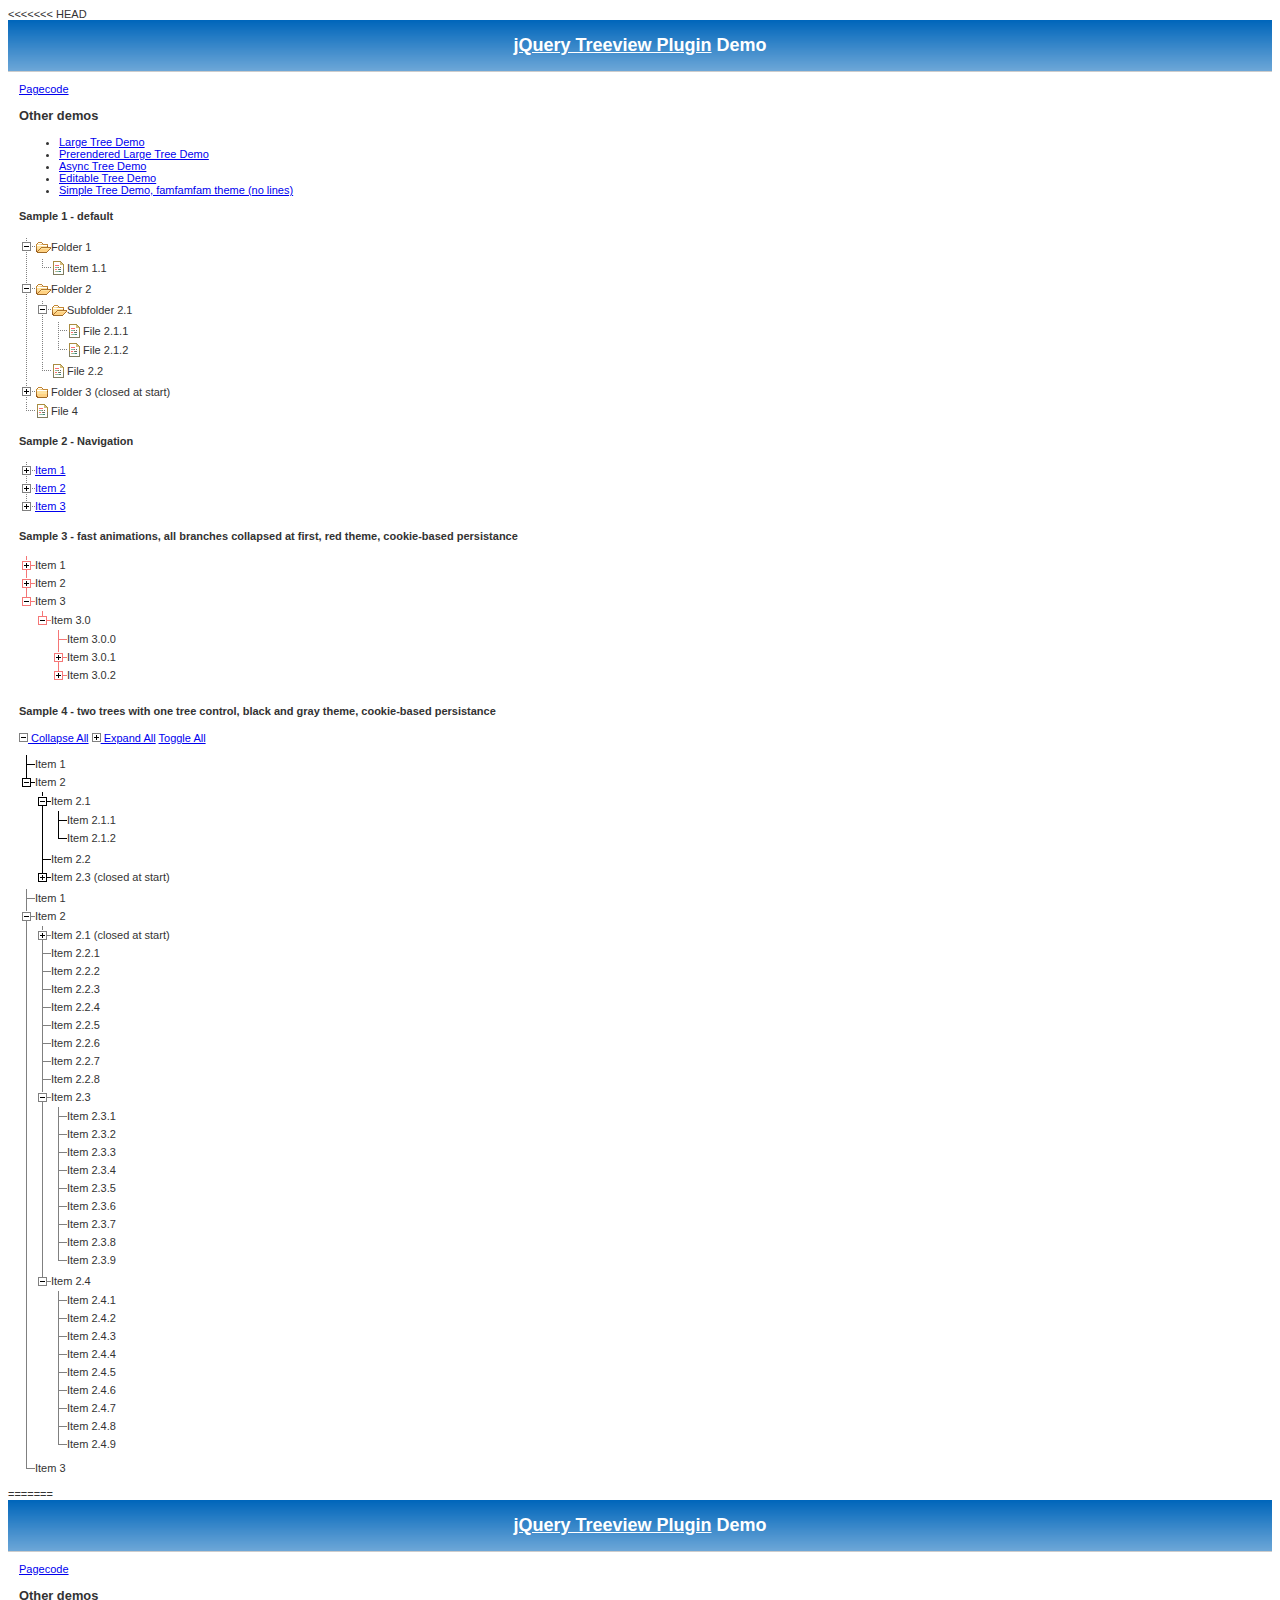
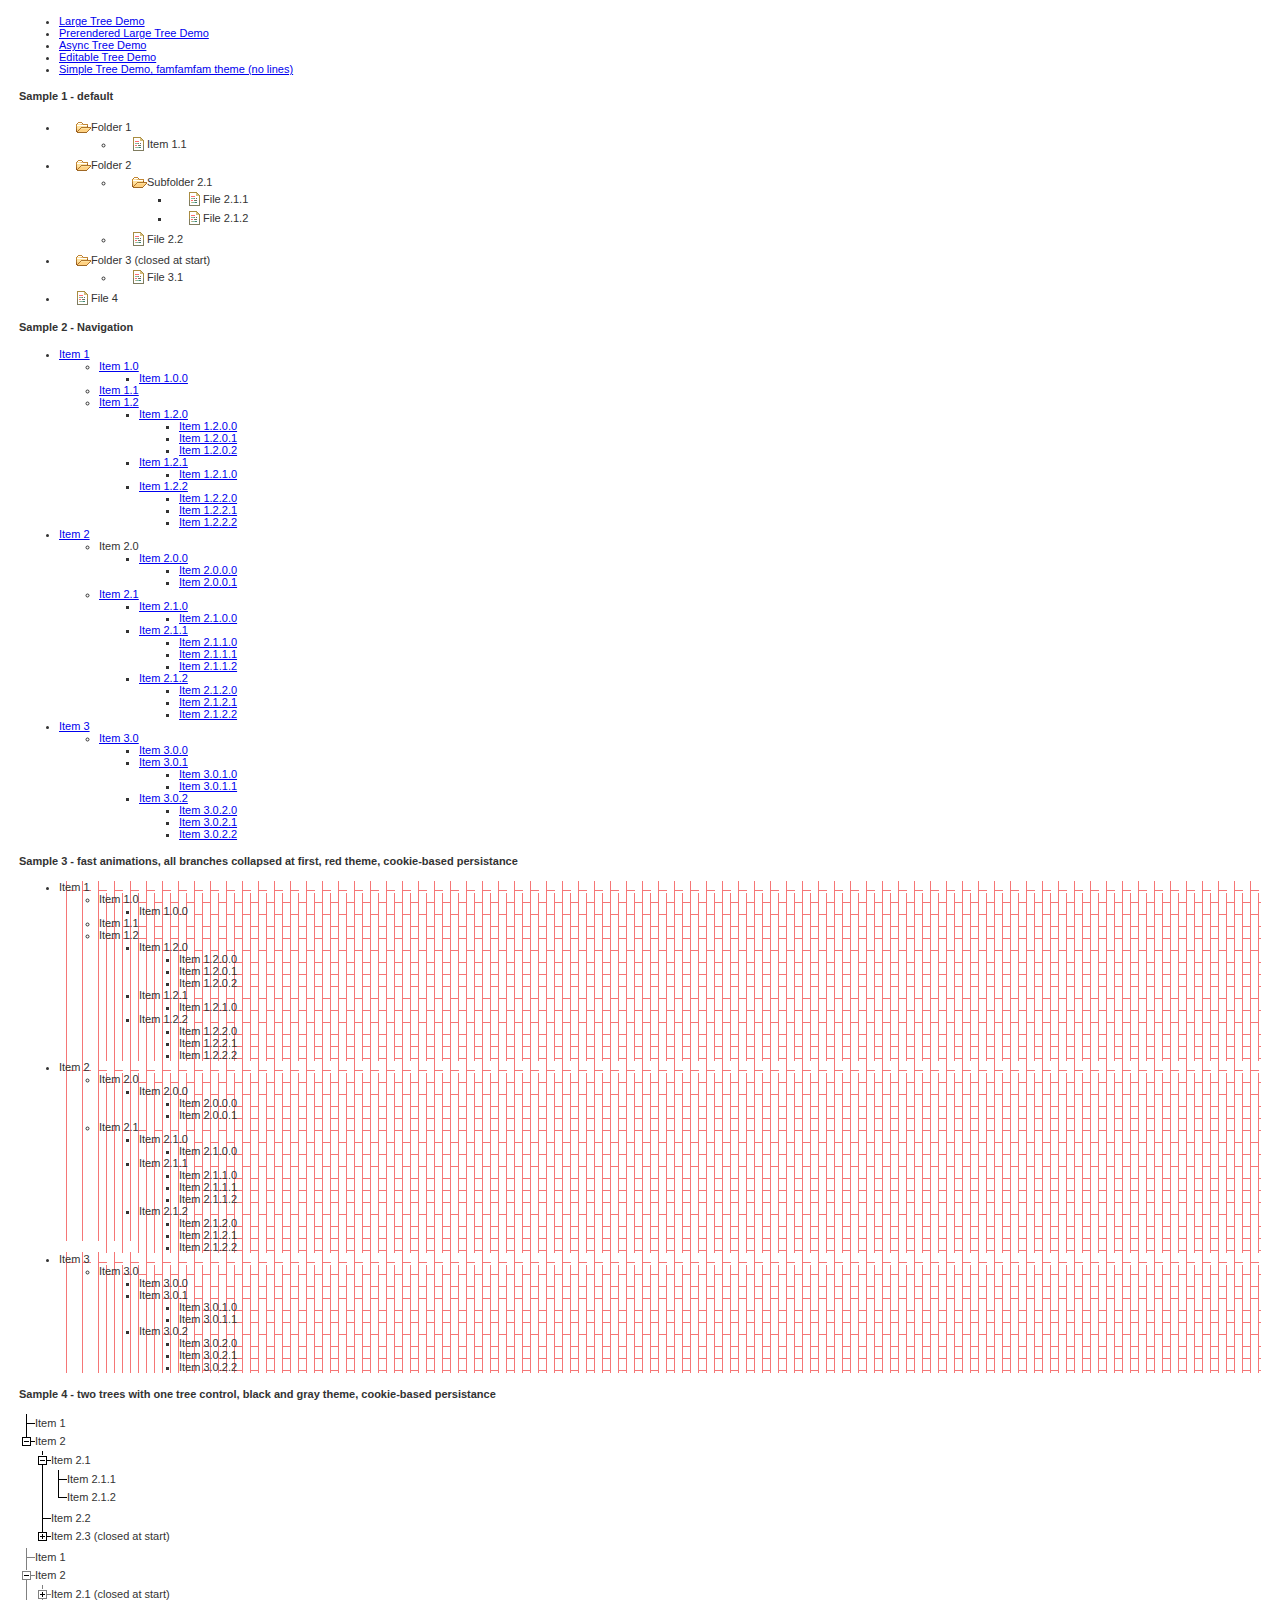
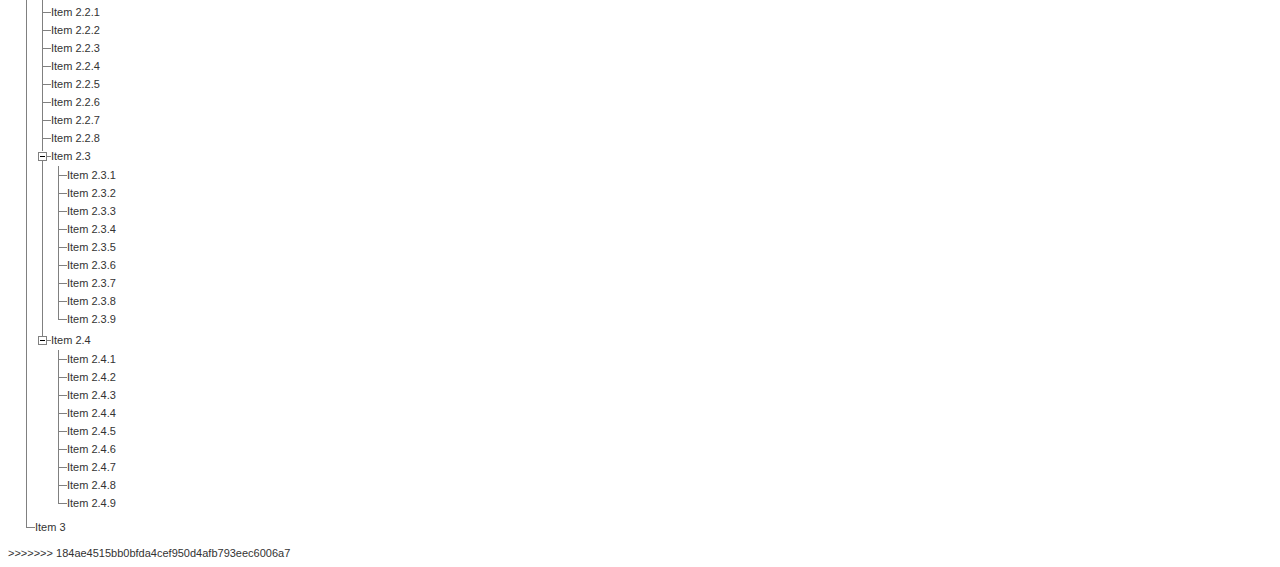
<file: www/jquery.treeview/demo/index.html>
<<<<<<< HEAD
<!DOCTYPE html PUBLIC "-//W3C//DTD XHTML 1.0 Transitional//EN" "http://www.w3.org/TR/xhtml1/DTD/xhtml1-transitional.dtd">
<html xmlns="http://www.w3.org/1999/xhtml">
<head>

	<meta http-equiv="content-type" content="text/html; charset=iso-8859-1"/>
	<title>jQuery treeview</title>
	
	<link rel="stylesheet" href="../jquery.treeview.css" />
	<link rel="stylesheet" href="screen.css" />
	
	<script src="../lib/jquery.js" type="text/javascript"></script>
	<script src="../lib/jquery.cookie.js" type="text/javascript"></script>
	<script src="../jquery.treeview.js" type="text/javascript"></script>
	
	<script type="text/javascript" src="demo.js"></script>
	
	</head>
	<body>
	
	<h1 id="banner"><a href="http://bassistance.de/jquery-plugins/jquery-plugin-treeview/">jQuery Treeview Plugin</a> Demo</h1>
	<div id="main">
	
	<a href="demo.js">Pagecode</a>
	
	<h3>Other demos</h3>
	<ul>
		<li><a href="large.html">Large Tree Demo</a></li>
		<li><a href="prerendered.html">Prerendered Large Tree Demo</a></li>
		<li><a href="async.html">Async Tree Demo</a></li>
		<li><a href="edit.html">Editable Tree Demo</a></li>
		<li><a href="simple.html">Simple Tree Demo, famfamfam theme (no lines)</a></li>
	</ul>
	
	<h4>Sample 1 - default</h4>
	<ul id="browser" class="filetree">
		<li><span class="folder">Folder 1</span>
			<ul>
				<li><span class="file">Item 1.1</span></li>
			</ul>
		</li>
		<li><span class="folder">Folder 2</span>
			<ul>
				<li><span class="folder">Subfolder 2.1</span>
					<ul id="folder21">
						<li><span class="file">File 2.1.1</span></li>
						<li><span class="file">File 2.1.2</span></li>
					</ul>
				</li>
				<li><span class="file">File 2.2</span></li>
			</ul>
		</li>
		<li class="closed"><span class="folder">Folder 3 (closed at start)</span>
			<ul>
				<li><span class="file">File 3.1</span></li>
			</ul>
		</li>
		<li><span class="file">File 4</span></li>
	</ul>
		
	<h4>Sample 2 - Navigation</h4>
	
	<ul id="navigation">
		<li><a href="?1">Item 1</a>
			<ul>
				<li><a href="?1.0">Item 1.0</a>
					<ul>
						<li><a href="?1.0.0">Item 1.0.0</a></li>
					</ul>
				</li>
				<li><a href="?1.1">Item 1.1</a></li>
				<li><a href="?1.2">Item 1.2</a>
					<ul>
						<li><a href="?1.2.0">Item 1.2.0</a>
						<ul>
							<li><a href="?1.2.0.0">Item 1.2.0.0</a></li>
							<li><a href="?1.2.0.1">Item 1.2.0.1</a></li>
							<li><a href="?1.2.0.2">Item 1.2.0.2</a></li>
						</ul>
					</li>
						<li><a href="?1.2.1">Item 1.2.1</a>
						<ul>
							<li><a href="?1.2.1.0">Item 1.2.1.0</a></li>
						</ul>
					</li>
						<li><a href="?1.2.2">Item 1.2.2</a>
						<ul>
							<li><a href="?1.2.2.0">Item 1.2.2.0</a></li>
							<li><a href="?1.2.2.1">Item 1.2.2.1</a></li>
							<li><a href="?1.2.2.2">Item 1.2.2.2</a></li>
						</ul>
					</li>
					</ul>
				</li>
			</ul>
		</li>
		<li><a href="?2">Item 2</a>
			<ul>
				<li><span>Item 2.0</span>
					<ul>
						<li><a href="?2.0.0">Item 2.0.0</a>
						<ul>
							<li><a href="?2.0.0.0">Item 2.0.0.0</a></li>
							<li><a href="?2.0.0.1">Item 2.0.0.1</a></li>
						</ul>
					</li>
					</ul>
				</li>
				<li><a href="?2.1">Item 2.1</a>
					<ul>
						<li><a href="?2.1.0">Item 2.1.0</a>
						<ul>
							<li><a href="?2.1.0.0">Item 2.1.0.0</a></li>
						</ul>
					</li>
						<li><a href="?2.1.1">Item 2.1.1</a>
						<ul>
							<li><a href="?2.1.1.0abc">Item 2.1.1.0</a></li>
							<li><a href="?2.1.1.1">Item 2.1.1.1</a></li>
							<li><a href="?2.1.1.2">Item 2.1.1.2</a></li>
						</ul>
					</li>
						<li><a href="?2.1.2">Item 2.1.2</a>
						<ul>
							<li><a href="?2.1.2.0">Item 2.1.2.0</a></li>
							<li><a href="?2.1.2.1">Item 2.1.2.1</a></li>
							<li><a href="?2.1.2.2">Item 2.1.2.2</a></li>
						</ul>
					</li>
					</ul>
				</li>
			</ul>
		</li>
		<li><a href="?3">Item 3</a>
			<ul>
				<li class="open"><a href="?3.0">Item 3.0</a>
					<ul>
						<li><a href="?3.0.0">Item 3.0.0</a></li>
						<li><a href="?3.0.1">Item 3.0.1</a>
							<ul>
								<li><a href="?3.0.1.0">Item 3.0.1.0</a></li>
								<li><a href="?3.0.1.1">Item 3.0.1.1</a></li>
							</ul>
						</li>
						<li><a href="?3.0.2">Item 3.0.2</a>
							<ul>
								<li><a href="?3.0.2.0">Item 3.0.2.0</a></li>
								<li><a href="?3.0.2.1">Item 3.0.2.1</a></li>
								<li><a href="?3.0.2.2">Item 3.0.2.2</a></li>
							</ul>
						</li>
					</ul>
				</li>
			</ul>
		</li>
	</ul>
	
	<h4>Sample 3 - fast animations, all branches collapsed at first, red theme, cookie-based persistance</h4>
	<ul id="red" class="treeview-red">
	<li><span>Item 1</span>
		<ul>
			<li><span>Item 1.0</span>
				<ul>
					<li><span>Item 1.0.0</span></li>
				</ul>
			</li>
			<li><span>Item 1.1</span></li>
			<li><span>Item 1.2</span>
				<ul>
					<li><span>Item 1.2.0</span>
					<ul>
						<li><span>Item 1.2.0.0</span></li>
						<li><span>Item 1.2.0.1</span></li>
						<li><span>Item 1.2.0.2</span></li>
					</ul>
				</li>
					<li><span>Item 1.2.1</span>
					<ul>
						<li><span>Item 1.2.1.0</span></li>
					</ul>
				</li>
					<li><span>Item 1.2.2</span>
					<ul>
						<li><span>Item 1.2.2.0</span></li>
						<li><span>Item 1.2.2.1</span></li>
						<li><span>Item 1.2.2.2</span></li>
					</ul>
				</li>
				</ul>
			</li>
		</ul>
	</li>
	<li><span>Item 2</span>
		<ul>
			<li><span>Item 2.0</span>
				<ul>
					<li><span>Item 2.0.0</span>
					<ul>
						<li><span>Item 2.0.0.0</span></li>
						<li><span>Item 2.0.0.1</span></li>
					</ul>
				</li>
				</ul>
			</li>
			<li><span>Item 2.1</span>
				<ul>
					<li><span>Item 2.1.0</span>
					<ul>
						<li><span>Item 2.1.0.0</span></li>
					</ul>
				</li>
					<li><span>Item 2.1.1</span>
					<ul>
						<li><span>Item 2.1.1.0</span></li>
						<li><span>Item 2.1.1.1</span></li>
						<li><span>Item 2.1.1.2</span></li>
					</ul>
				</li>
					<li><span>Item 2.1.2</span>
					<ul>
						<li><span>Item 2.1.2.0</span></li>
						<li><span>Item 2.1.2.1</span></li>
						<li><span>Item 2.1.2.2</span></li>
					</ul>
				</li>
				</ul>
			</li>
		</ul>
	</li>
	<li class="open"><span>Item 3</span>
		<ul>
			<li class="open"><span>Item 3.0</span>
				<ul>
					<li><span>Item 3.0.0</span></li>
					<li><span>Item 3.0.1</span>
					<ul>
						<li><span>Item 3.0.1.0</span></li>
						<li><span>Item 3.0.1.1</span></li>
					</ul>
					
				</li>
					<li><span>Item 3.0.2</span>
					<ul>
						<li><span>Item 3.0.2.0</span></li>
						<li><span>Item 3.0.2.1</span></li>
						<li><span>Item 3.0.2.2</span></li>
					</ul>
				</li>
				</ul>
			</li>
		</ul>
	</li>
	</ul>
	
	<h4>Sample 4 - two trees with one tree control, black and gray theme, cookie-based persistance</h4>
	<div id="treecontrol">
		<a title="Collapse the entire tree below" href="#"><img src="../images/minus.gif" /> Collapse All</a>
		<a title="Expand the entire tree below" href="#"><img src="../images/plus.gif" /> Expand All</a>
		<a title="Toggle the tree below, opening closed branches, closing open branches" href="#">Toggle All</a>
	</div>
	<ul id="black" class="treeview-black">
		<li>Item 1</li>
		<li>
			<span>Item 2</span>
			<ul>
				<li>
					<span>Item 2.1</span>
					<ul>
						<li>Item 2.1.1</li>
						<li>Item 2.1.2</li>
					</ul>
				</li>
				<li>Item 2.2</li>
				<li class="closed">
					<span>Item 2.3 (closed at start)</span>
					<ul>
						<li>Item 2.3.1</li>
						<li>Item 2.3.2</li>
					</ul>
				</li>
			</ul>
		</li>
	</ul>
	<ul id="gray" class="treeview-gray">
		<li>Item 1</li>
		<li>
			<span>Item 2</span>
			<ul>
				<li class="closed">
					<span>Item 2.1 (closed at start)</span>
					<ul>
						<li>Item 2.1.1</li>
						<li>Item 2.1.2</li>
					</ul>
				</li>
				<li>Item 2.2.1</li>
				<li>Item 2.2.2</li>
				<li>Item 2.2.3</li>
				<li>Item 2.2.4</li>
				<li>Item 2.2.5</li>
				<li>Item 2.2.6</li>
				<li>Item 2.2.7</li>
				<li>Item 2.2.8</li>
				<li>
					<span>Item 2.3</span>
					<ul>
						<li>Item 2.3.1</li>
						<li>Item 2.3.2</li>
						<li>Item 2.3.3</li>
						<li>Item 2.3.4</li>
						<li>Item 2.3.5</li>
						<li>Item 2.3.6</li>
						<li>Item 2.3.7</li>
						<li>Item 2.3.8</li>
						<li>Item 2.3.9</li>
					</ul>
				</li>
				<li>
					<span>Item 2.4</span>
					<ul>
						<li>Item 2.4.1</li>
						<li>Item 2.4.2</li>
						<li>Item 2.4.3</li>
						<li>Item 2.4.4</li>
						<li>Item 2.4.5</li>
						<li>Item 2.4.6</li>
						<li>Item 2.4.7</li>
						<li>Item 2.4.8</li>
						<li>Item 2.4.9</li>
					</ul>
				</li>
			</ul>
		</li>
		<li>Item 3</li>
	</ul>	
	
</div>
 
=======
<!DOCTYPE html PUBLIC "-//W3C//DTD XHTML 1.0 Transitional//EN" "http://www.w3.org/TR/xhtml1/DTD/xhtml1-transitional.dtd">
<html xmlns="http://www.w3.org/1999/xhtml">
<head>

	<meta http-equiv="content-type" content="text/html; charset=iso-8859-1"/>
	<title>jQuery treeview</title>
	
	<link rel="stylesheet" href="../jquery.treeview.css" />
	<link rel="stylesheet" href="screen.css" />
	
	<script src="../lib/jquery.js" type="text/javascript"></script>
	<script src="../lib/jquery.cookie.js" type="text/javascript"></script>
	<script src="../jquery.treeview.js" type="text/javascript"></script>
	
	<script type="text/javascript" src="demo.js"></script>
	
	</head>
	<body>
	
	<h1 id="banner"><a href="http://bassistance.de/jquery-plugins/jquery-plugin-treeview/">jQuery Treeview Plugin</a> Demo</h1>
	<div id="main">
	
	<a href="demo.js">Pagecode</a>
	
	<h3>Other demos</h3>
	<ul>
		<li><a href="large.html">Large Tree Demo</a></li>
		<li><a href="prerendered.html">Prerendered Large Tree Demo</a></li>
		<li><a href="async.html">Async Tree Demo</a></li>
		<li><a href="edit.html">Editable Tree Demo</a></li>
		<li><a href="simple.html">Simple Tree Demo, famfamfam theme (no lines)</a></li>
	</ul>
	
	<h4>Sample 1 - default</h4>
	<ul id="browser" class="filetree">
		<li><span class="folder">Folder 1</span>
			<ul>
				<li><span class="file">Item 1.1</span></li>
			</ul>
		</li>
		<li><span class="folder">Folder 2</span>
			<ul>
				<li><span class="folder">Subfolder 2.1</span>
					<ul id="folder21">
						<li><span class="file">File 2.1.1</span></li>
						<li><span class="file">File 2.1.2</span></li>
					</ul>
				</li>
				<li><span class="file">File 2.2</span></li>
			</ul>
		</li>
		<li class="closed"><span class="folder">Folder 3 (closed at start)</span>
			<ul>
				<li><span class="file">File 3.1</span></li>
			</ul>
		</li>
		<li><span class="file">File 4</span></li>
	</ul>
		
	<h4>Sample 2 - Navigation</h4>
	
	<ul id="navigation">
		<li><a href="?1">Item 1</a>
			<ul>
				<li><a href="?1.0">Item 1.0</a>
					<ul>
						<li><a href="?1.0.0">Item 1.0.0</a></li>
					</ul>
				</li>
				<li><a href="?1.1">Item 1.1</a></li>
				<li><a href="?1.2">Item 1.2</a>
					<ul>
						<li><a href="?1.2.0">Item 1.2.0</a>
						<ul>
							<li><a href="?1.2.0.0">Item 1.2.0.0</a></li>
							<li><a href="?1.2.0.1">Item 1.2.0.1</a></li>
							<li><a href="?1.2.0.2">Item 1.2.0.2</a></li>
						</ul>
					</li>
						<li><a href="?1.2.1">Item 1.2.1</a>
						<ul>
							<li><a href="?1.2.1.0">Item 1.2.1.0</a></li>
						</ul>
					</li>
						<li><a href="?1.2.2">Item 1.2.2</a>
						<ul>
							<li><a href="?1.2.2.0">Item 1.2.2.0</a></li>
							<li><a href="?1.2.2.1">Item 1.2.2.1</a></li>
							<li><a href="?1.2.2.2">Item 1.2.2.2</a></li>
						</ul>
					</li>
					</ul>
				</li>
			</ul>
		</li>
		<li><a href="?2">Item 2</a>
			<ul>
				<li><span>Item 2.0</span>
					<ul>
						<li><a href="?2.0.0">Item 2.0.0</a>
						<ul>
							<li><a href="?2.0.0.0">Item 2.0.0.0</a></li>
							<li><a href="?2.0.0.1">Item 2.0.0.1</a></li>
						</ul>
					</li>
					</ul>
				</li>
				<li><a href="?2.1">Item 2.1</a>
					<ul>
						<li><a href="?2.1.0">Item 2.1.0</a>
						<ul>
							<li><a href="?2.1.0.0">Item 2.1.0.0</a></li>
						</ul>
					</li>
						<li><a href="?2.1.1">Item 2.1.1</a>
						<ul>
							<li><a href="?2.1.1.0abc">Item 2.1.1.0</a></li>
							<li><a href="?2.1.1.1">Item 2.1.1.1</a></li>
							<li><a href="?2.1.1.2">Item 2.1.1.2</a></li>
						</ul>
					</li>
						<li><a href="?2.1.2">Item 2.1.2</a>
						<ul>
							<li><a href="?2.1.2.0">Item 2.1.2.0</a></li>
							<li><a href="?2.1.2.1">Item 2.1.2.1</a></li>
							<li><a href="?2.1.2.2">Item 2.1.2.2</a></li>
						</ul>
					</li>
					</ul>
				</li>
			</ul>
		</li>
		<li><a href="?3">Item 3</a>
			<ul>
				<li class="open"><a href="?3.0">Item 3.0</a>
					<ul>
						<li><a href="?3.0.0">Item 3.0.0</a></li>
						<li><a href="?3.0.1">Item 3.0.1</a>
							<ul>
								<li><a href="?3.0.1.0">Item 3.0.1.0</a></li>
								<li><a href="?3.0.1.1">Item 3.0.1.1</a></li>
							</ul>
						</li>
						<li><a href="?3.0.2">Item 3.0.2</a>
							<ul>
								<li><a href="?3.0.2.0">Item 3.0.2.0</a></li>
								<li><a href="?3.0.2.1">Item 3.0.2.1</a></li>
								<li><a href="?3.0.2.2">Item 3.0.2.2</a></li>
							</ul>
						</li>
					</ul>
				</li>
			</ul>
		</li>
	</ul>
	
	<h4>Sample 3 - fast animations, all branches collapsed at first, red theme, cookie-based persistance</h4>
	<ul id="red" class="treeview-red">
	<li><span>Item 1</span>
		<ul>
			<li><span>Item 1.0</span>
				<ul>
					<li><span>Item 1.0.0</span></li>
				</ul>
			</li>
			<li><span>Item 1.1</span></li>
			<li><span>Item 1.2</span>
				<ul>
					<li><span>Item 1.2.0</span>
					<ul>
						<li><span>Item 1.2.0.0</span></li>
						<li><span>Item 1.2.0.1</span></li>
						<li><span>Item 1.2.0.2</span></li>
					</ul>
				</li>
					<li><span>Item 1.2.1</span>
					<ul>
						<li><span>Item 1.2.1.0</span></li>
					</ul>
				</li>
					<li><span>Item 1.2.2</span>
					<ul>
						<li><span>Item 1.2.2.0</span></li>
						<li><span>Item 1.2.2.1</span></li>
						<li><span>Item 1.2.2.2</span></li>
					</ul>
				</li>
				</ul>
			</li>
		</ul>
	</li>
	<li><span>Item 2</span>
		<ul>
			<li><span>Item 2.0</span>
				<ul>
					<li><span>Item 2.0.0</span>
					<ul>
						<li><span>Item 2.0.0.0</span></li>
						<li><span>Item 2.0.0.1</span></li>
					</ul>
				</li>
				</ul>
			</li>
			<li><span>Item 2.1</span>
				<ul>
					<li><span>Item 2.1.0</span>
					<ul>
						<li><span>Item 2.1.0.0</span></li>
					</ul>
				</li>
					<li><span>Item 2.1.1</span>
					<ul>
						<li><span>Item 2.1.1.0</span></li>
						<li><span>Item 2.1.1.1</span></li>
						<li><span>Item 2.1.1.2</span></li>
					</ul>
				</li>
					<li><span>Item 2.1.2</span>
					<ul>
						<li><span>Item 2.1.2.0</span></li>
						<li><span>Item 2.1.2.1</span></li>
						<li><span>Item 2.1.2.2</span></li>
					</ul>
				</li>
				</ul>
			</li>
		</ul>
	</li>
	<li class="open"><span>Item 3</span>
		<ul>
			<li class="open"><span>Item 3.0</span>
				<ul>
					<li><span>Item 3.0.0</span></li>
					<li><span>Item 3.0.1</span>
					<ul>
						<li><span>Item 3.0.1.0</span></li>
						<li><span>Item 3.0.1.1</span></li>
					</ul>
					
				</li>
					<li><span>Item 3.0.2</span>
					<ul>
						<li><span>Item 3.0.2.0</span></li>
						<li><span>Item 3.0.2.1</span></li>
						<li><span>Item 3.0.2.2</span></li>
					</ul>
				</li>
				</ul>
			</li>
		</ul>
	</li>
	</ul>
	
	<h4>Sample 4 - two trees with one tree control, black and gray theme, cookie-based persistance</h4>
	<div id="treecontrol">
		<a title="Collapse the entire tree below" href="#"><img src="../images/minus.gif" /> Collapse All</a>
		<a title="Expand the entire tree below" href="#"><img src="../images/plus.gif" /> Expand All</a>
		<a title="Toggle the tree below, opening closed branches, closing open branches" href="#">Toggle All</a>
	</div>
	<ul id="black" class="treeview-black">
		<li>Item 1</li>
		<li>
			<span>Item 2</span>
			<ul>
				<li>
					<span>Item 2.1</span>
					<ul>
						<li>Item 2.1.1</li>
						<li>Item 2.1.2</li>
					</ul>
				</li>
				<li>Item 2.2</li>
				<li class="closed">
					<span>Item 2.3 (closed at start)</span>
					<ul>
						<li>Item 2.3.1</li>
						<li>Item 2.3.2</li>
					</ul>
				</li>
			</ul>
		</li>
	</ul>
	<ul id="gray" class="treeview-gray">
		<li>Item 1</li>
		<li>
			<span>Item 2</span>
			<ul>
				<li class="closed">
					<span>Item 2.1 (closed at start)</span>
					<ul>
						<li>Item 2.1.1</li>
						<li>Item 2.1.2</li>
					</ul>
				</li>
				<li>Item 2.2.1</li>
				<li>Item 2.2.2</li>
				<li>Item 2.2.3</li>
				<li>Item 2.2.4</li>
				<li>Item 2.2.5</li>
				<li>Item 2.2.6</li>
				<li>Item 2.2.7</li>
				<li>Item 2.2.8</li>
				<li>
					<span>Item 2.3</span>
					<ul>
						<li>Item 2.3.1</li>
						<li>Item 2.3.2</li>
						<li>Item 2.3.3</li>
						<li>Item 2.3.4</li>
						<li>Item 2.3.5</li>
						<li>Item 2.3.6</li>
						<li>Item 2.3.7</li>
						<li>Item 2.3.8</li>
						<li>Item 2.3.9</li>
					</ul>
				</li>
				<li>
					<span>Item 2.4</span>
					<ul>
						<li>Item 2.4.1</li>
						<li>Item 2.4.2</li>
						<li>Item 2.4.3</li>
						<li>Item 2.4.4</li>
						<li>Item 2.4.5</li>
						<li>Item 2.4.6</li>
						<li>Item 2.4.7</li>
						<li>Item 2.4.8</li>
						<li>Item 2.4.9</li>
					</ul>
				</li>
			</ul>
		</li>
		<li>Item 3</li>
	</ul>	
	
</div>
 
>>>>>>> 184ae4515bb0bfda4cef950d4afb793eec6006a7
</body></html>
</file>
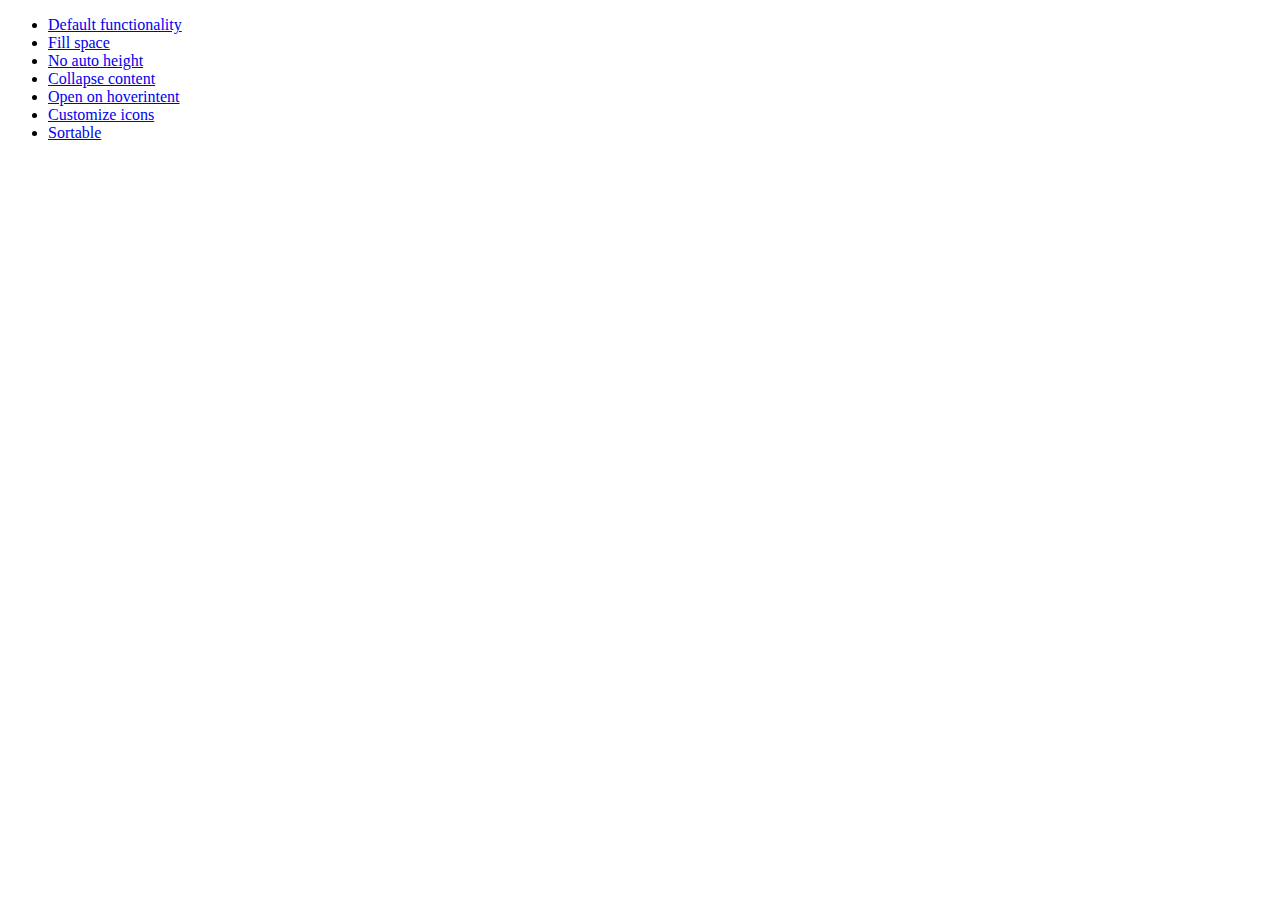
<file: www/development-bundle/demos/accordion/index.html>
<!doctype html>
<html lang="en">
<head>
	<meta charset="utf-8">
	<title>jQuery UI Accordion Demos</title>
</head>
<body>

<ul>
	<li><a href="default.html">Default functionality</a></li>
	<li><a href="fillspace.html">Fill space</a></li>
	<li><a href="no-auto-height.html">No auto height</a></li>
	<li><a href="collapsible.html">Collapse content</a></li>
	<li><a href="hoverintent.html">Open on hoverintent</a></li>
	<li><a href="custom-icons.html">Customize icons</a></li>
	<li><a href="sortable.html">Sortable</a></li>
</ul>

</body>
</html>
</file>
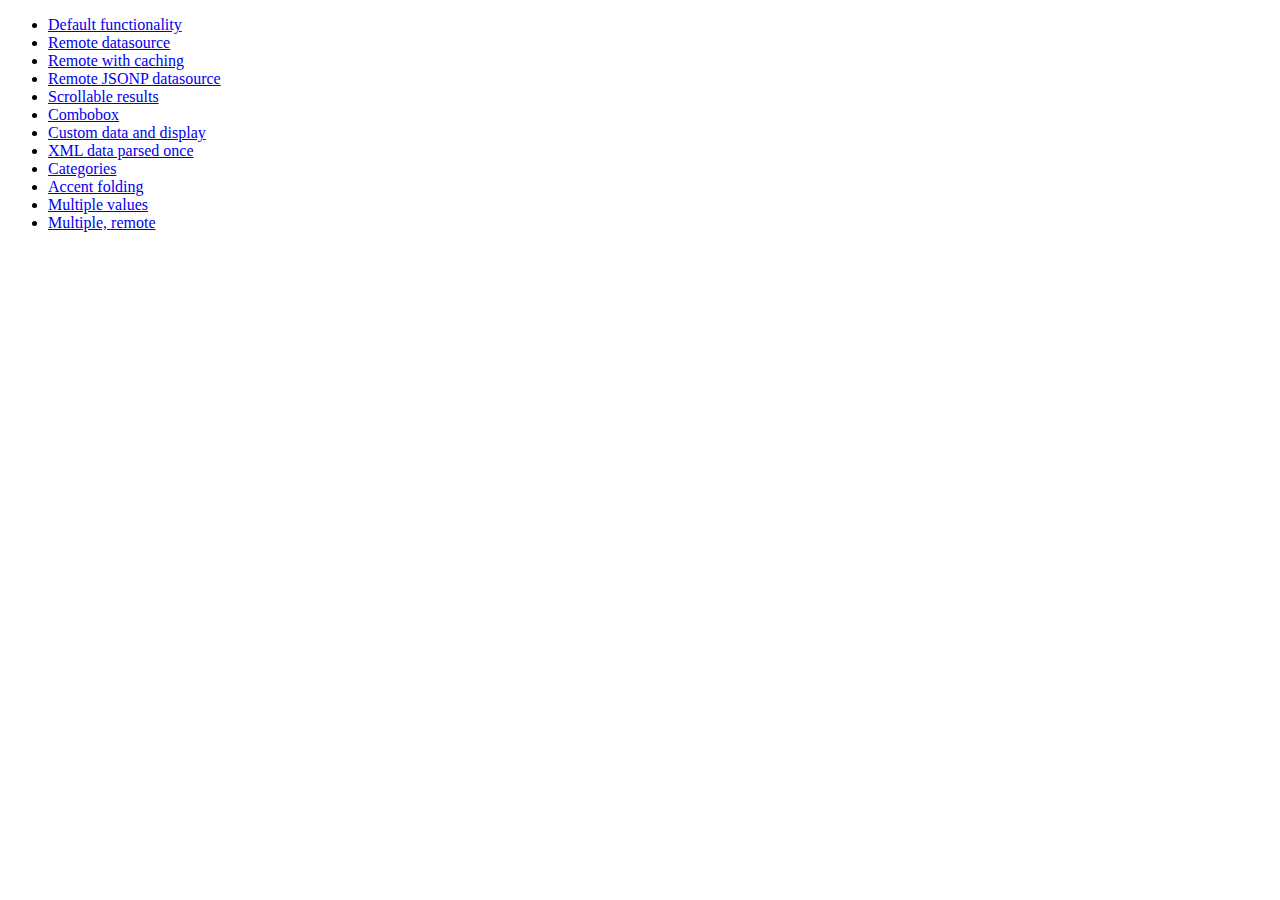
<file: www/development-bundle/demos/autocomplete/index.html>
<!doctype html>
<html lang="en">
<head>
	<meta charset="utf-8">
	<title>jQuery UI Autocomplete Demos</title>
</head>
<body>

<ul>
	<li><a href="default.html">Default functionality</a></li>
	<li><a href="remote.html">Remote datasource</a></li>
	<li><a href="remote-with-cache.html">Remote with caching</a></li>
	<li><a href="remote-jsonp.html">Remote JSONP datasource</a></li>
	<li><a href="maxheight.html">Scrollable results</a></li>
	<li><a href="combobox.html">Combobox</a></li>
	<li><a href="custom-data.html">Custom data and display</a></li>
	<li><a href="xml.html">XML data parsed once</a></li>
	<li><a href="categories.html">Categories</a></li>
	<li><a href="folding.html">Accent folding</a></li>
	<li><a href="multiple.html">Multiple values</a></li>
	<li><a href="multiple-remote.html">Multiple, remote</a></li>
</ul>

</body>
</html>
</file>
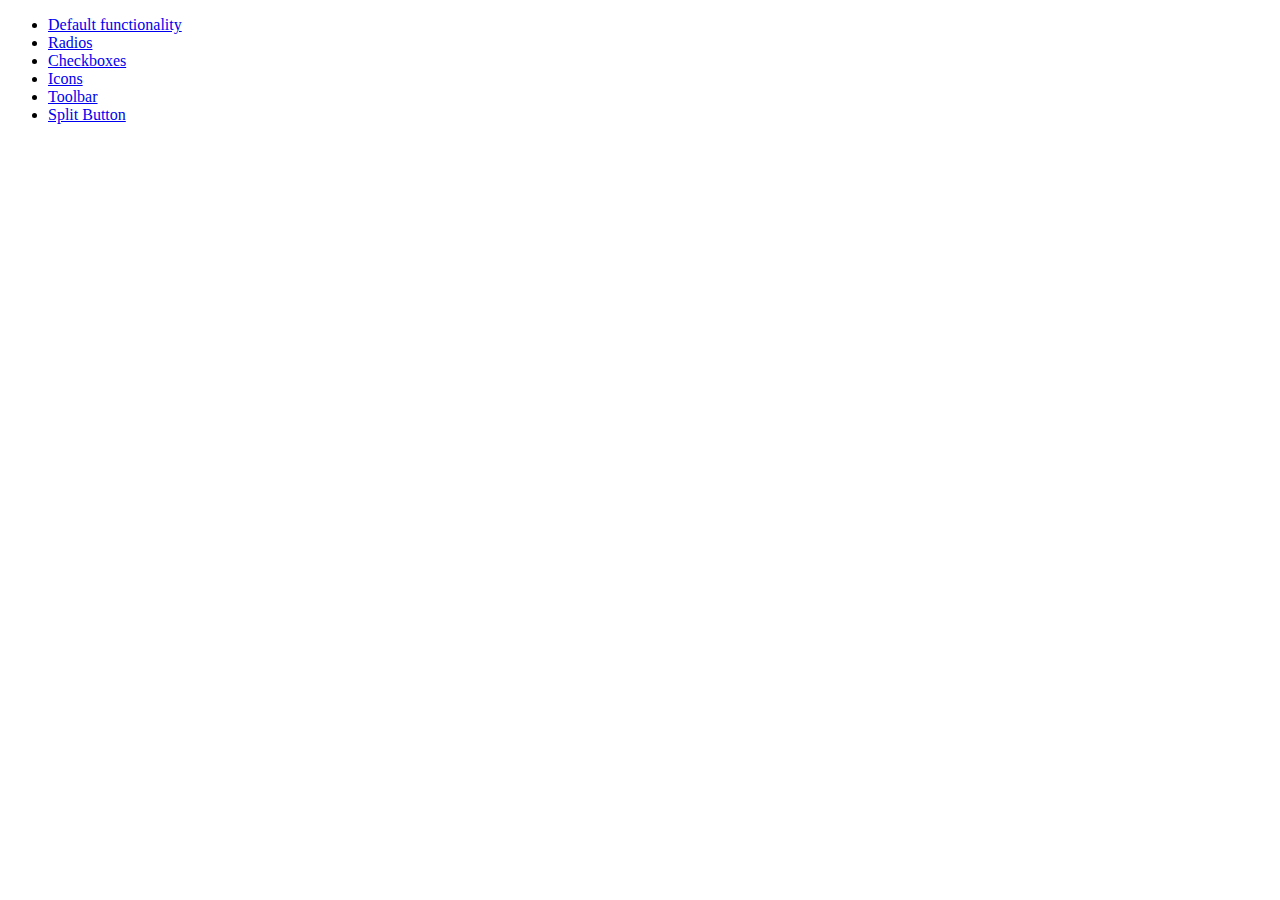
<file: www/development-bundle/demos/button/index.html>
<!doctype html>
<html lang="en">
<head>
	<meta charset="utf-8">
	<title>jQuery UI Button Demos</title>
</head>
<body>

<ul>
	<li><a href="default.html">Default functionality</a></li>
	<li><a href="radio.html">Radios</a></li>
	<li><a href="checkbox.html">Checkboxes</a></li>
	<li><a href="icons.html">Icons</a></li>
	<li><a href="toolbar.html">Toolbar</a></li>
	<li><a href="splitbutton.html">Split Button</a></li>
</ul>

</body>
</html>
</file>
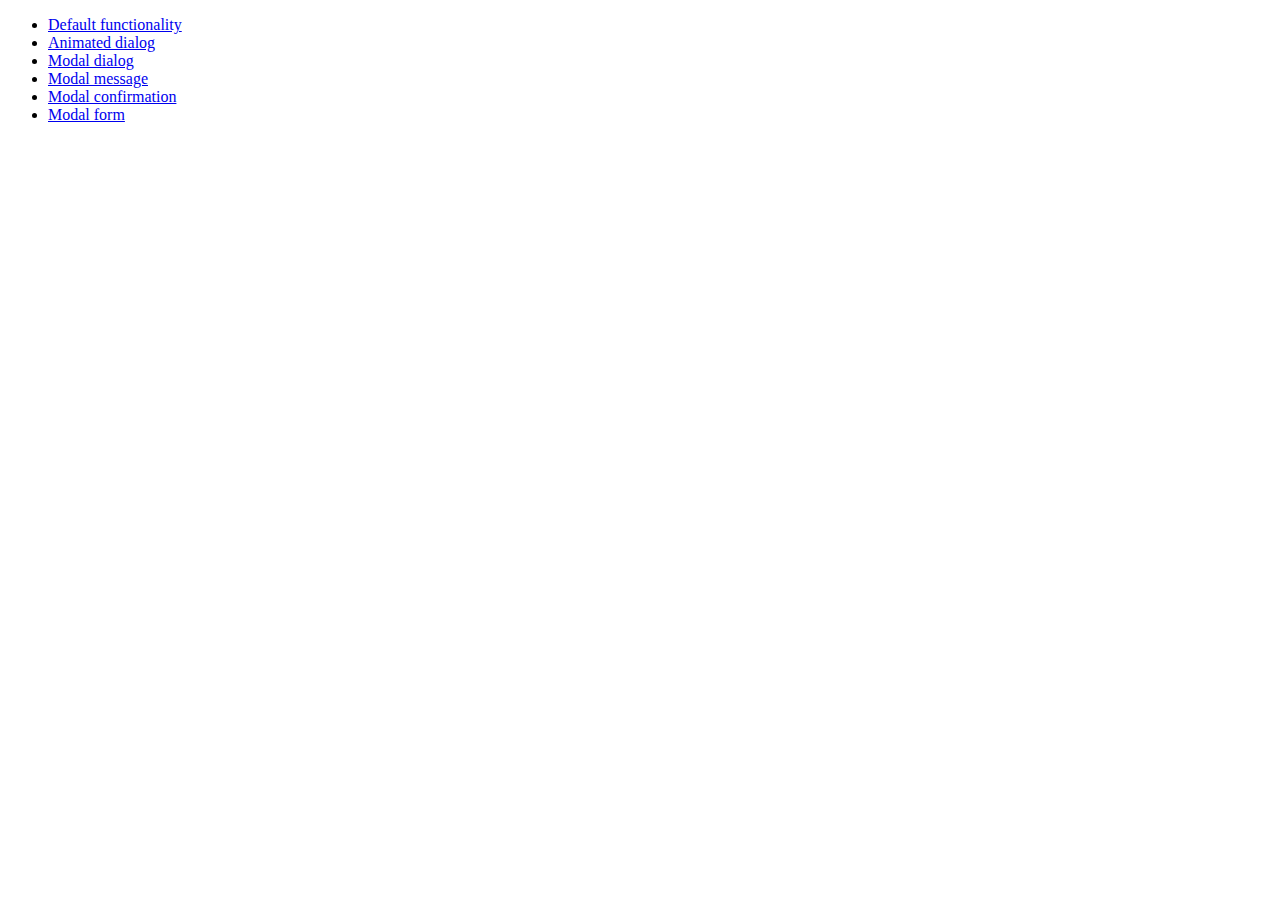
<file: www/development-bundle/demos/dialog/index.html>
<!doctype html>
<html lang="en">
<head>
	<meta charset="utf-8">
	<title>jQuery UI Dialog Demos</title>
</head>
<body>

<ul>
	<li><a href="default.html">Default functionality</a></li>
	<li><a href="animated.html">Animated dialog</a></li>
	<li><a href="modal.html">Modal dialog</a></li>
	<li><a href="modal-message.html">Modal message</a></li>
	<li><a href="modal-confirmation.html">Modal confirmation</a></li>
	<li><a href="modal-form.html">Modal form</a></li>
</ul>

</body>
</html>
</file>
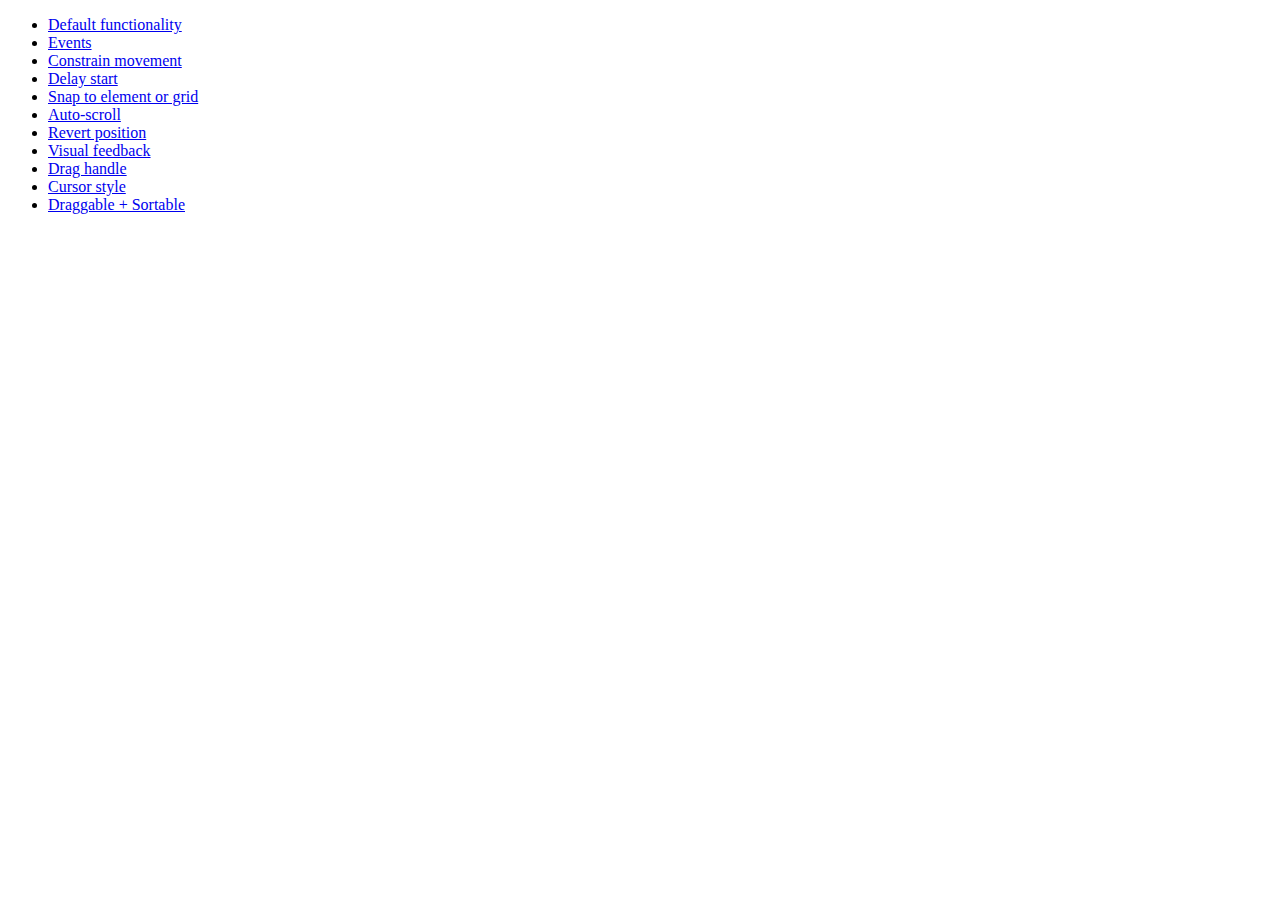
<file: www/development-bundle/demos/draggable/index.html>
<!doctype html>
<html lang="en">
<head>
	<meta charset="utf-8">
	<title>jQuery UI Draggable Demos</title>
</head>
<body>

<ul>
	<li><a href="default.html">Default functionality</a></li>
	<li><a href="events.html">Events</a></li>
	<li><a href="constrain-movement.html">Constrain movement</a></li>
	<li><a href="delay-start.html">Delay start</a></li>
	<li><a href="snap-to.html">Snap to element or grid</a></li>
	<li><a href="scroll.html">Auto-scroll</a></li>
	<li><a href="revert.html">Revert position</a></li>
	<li><a href="visual-feedback.html">Visual feedback</a></li>
	<li><a href="handle.html">Drag handle</a></li>
	<li><a href="cursor-style.html">Cursor style</a></li>
	<li><a href="sortable.html">Draggable + Sortable</a></li>
</ul>

</body>
</html>
</file>
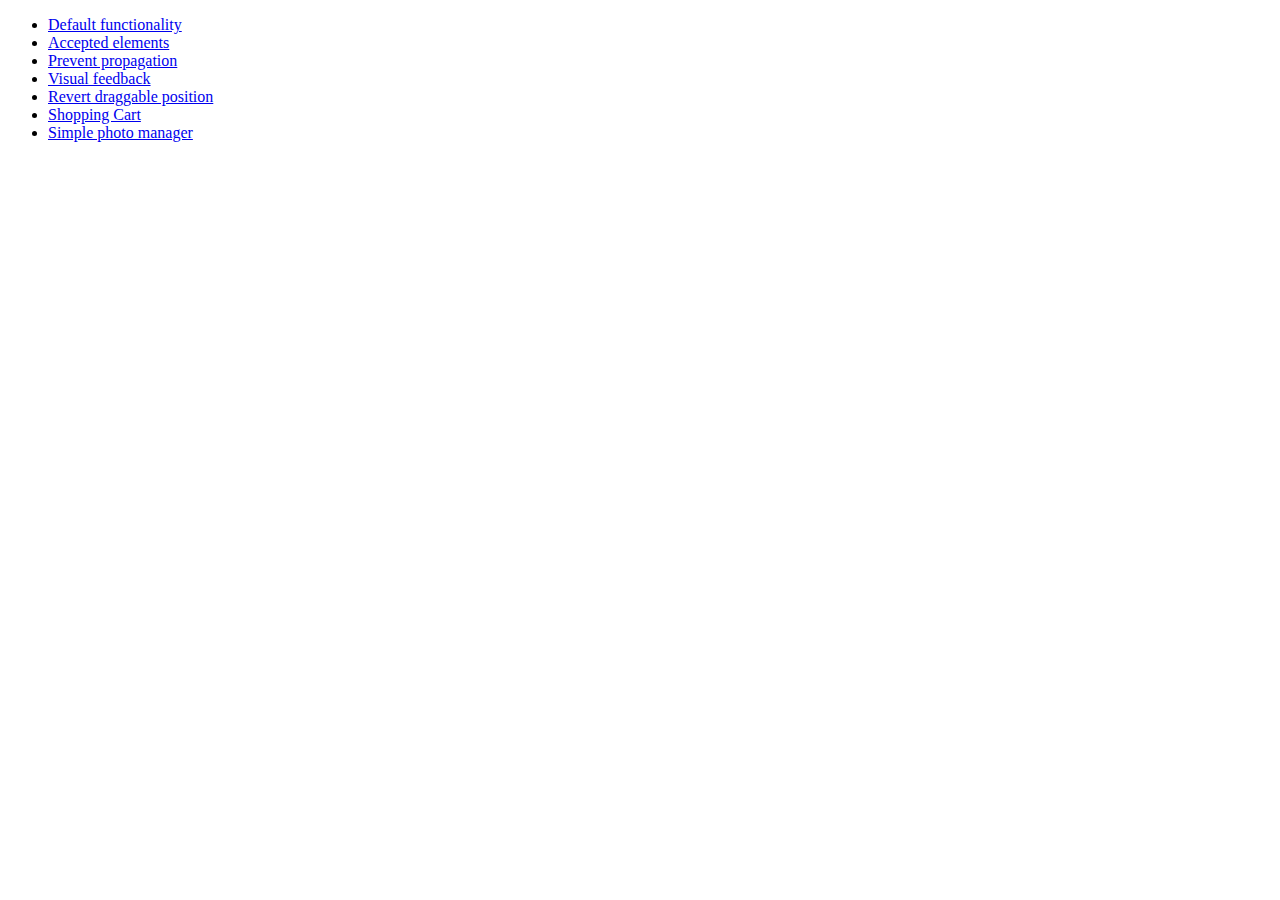
<file: www/development-bundle/demos/droppable/index.html>
<!doctype html>
<html lang="en">
<head>
	<meta charset="utf-8">
	<title>jQuery UI Droppable Demos</title>
</head>
<body>

<ul>
	<li><a href="default.html">Default functionality</a></li>
	<li><a href="accepted-elements.html">Accepted elements</a></li>
	<li><a href="propagation.html">Prevent propagation</a></li>
	<li><a href="visual-feedback.html">Visual feedback</a></li>
	<li><a href="revert.html">Revert draggable position</a></li>
	<li><a href="shopping-cart.html">Shopping Cart</a></li>
	<li><a href="photo-manager.html">Simple photo manager</a></li>
</ul>

</body>
</html>
</file>
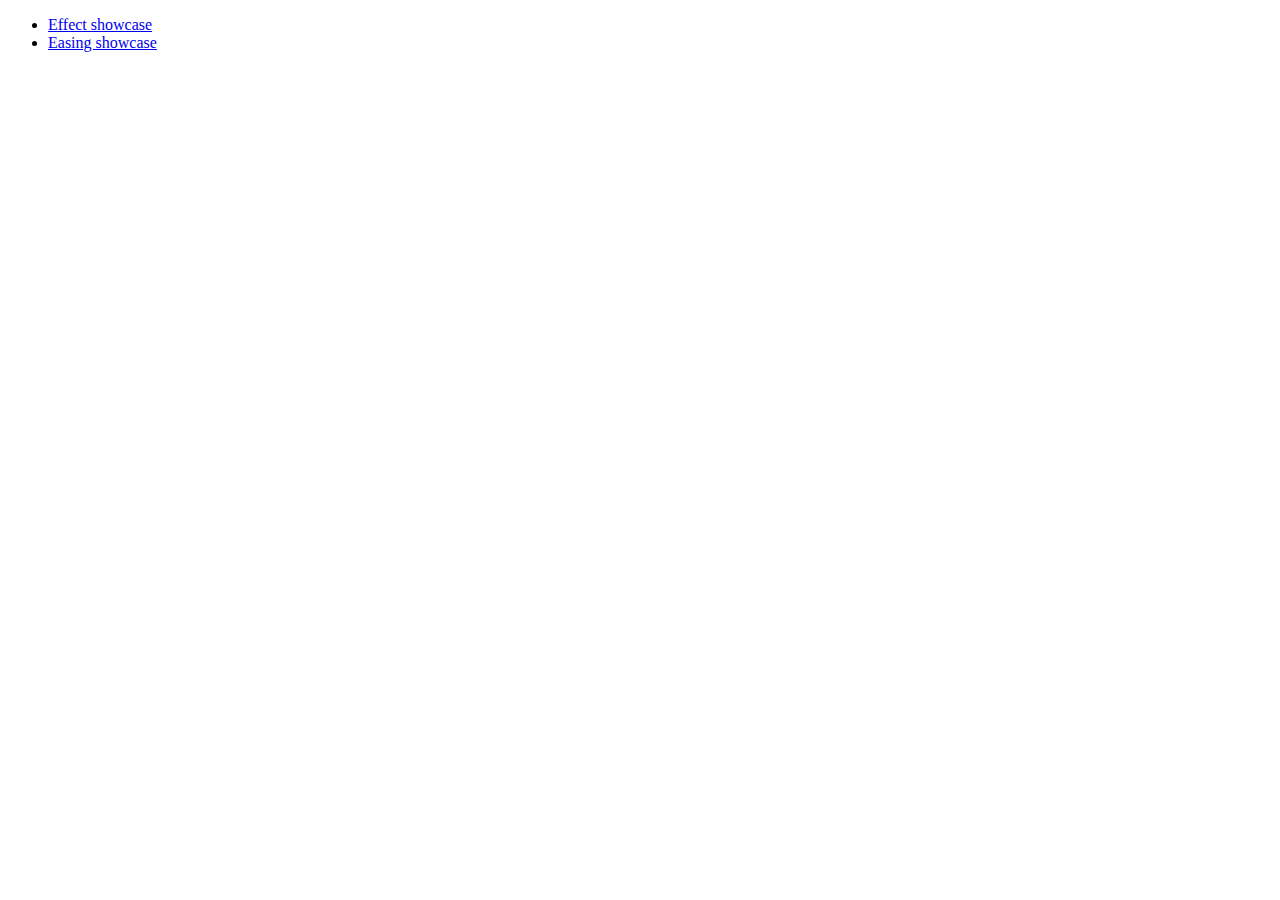
<file: www/development-bundle/demos/effect/index.html>
<!doctype html>
<html lang="en">
<head>
	<meta charset="utf-8">
	<title>jQuery UI Effects Demos</title>
</head>
<body>

<ul>
	<li><a href="default.html">Effect showcase</a></li>
	<li><a href="easing.html">Easing showcase</a></li>
</ul>

</body>
</html>
</file>
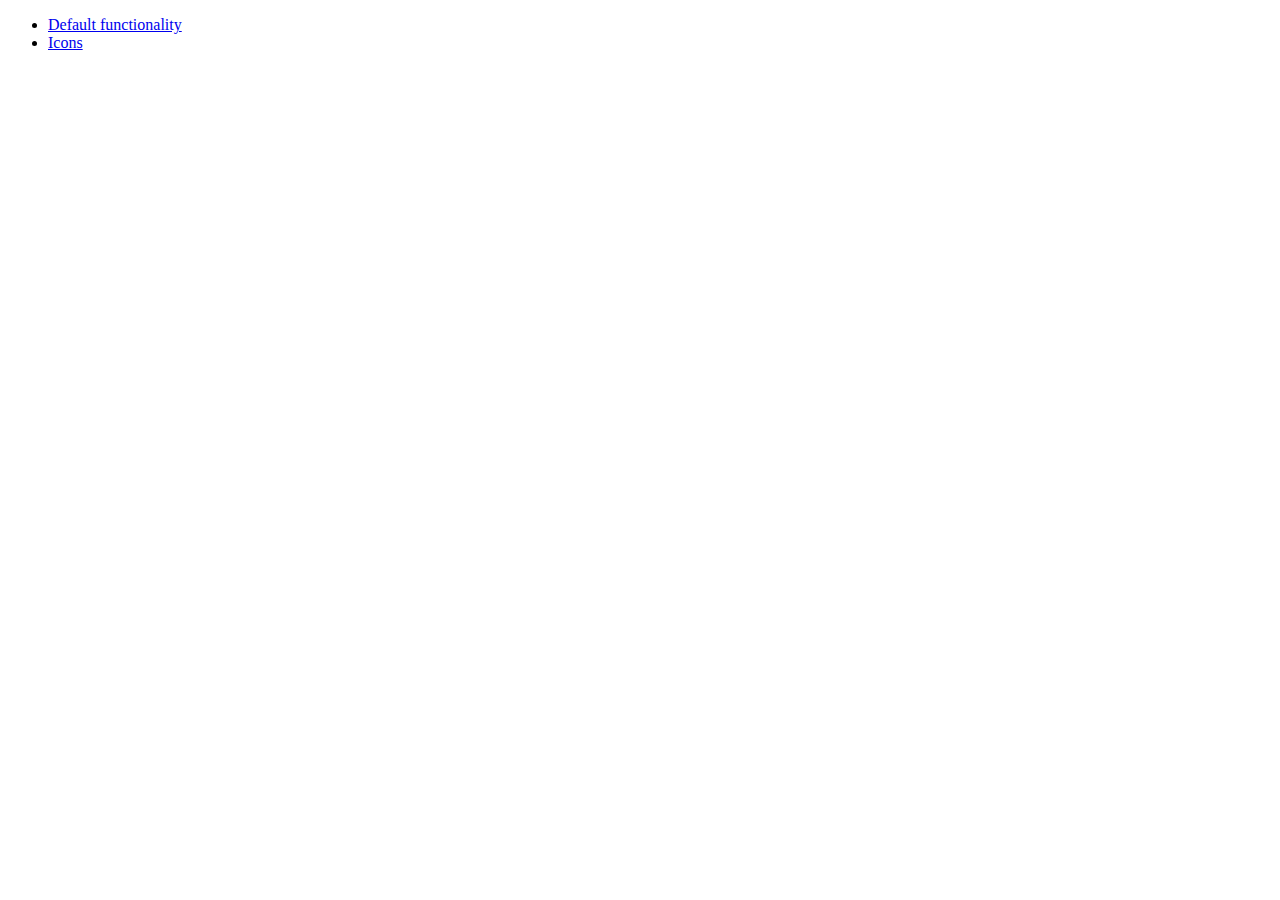
<file: www/development-bundle/demos/menu/index.html>
<!doctype html>
<html lang="en">
<head>
	<meta charset="utf-8">
	<title>jQuery UI Menu Demos</title>
</head>
<body>

<ul>
	<li><a href="default.html">Default functionality</a></li>
	<li><a href="icons.html">Icons</a></li>
</ul>

</body>
</html>
</file>
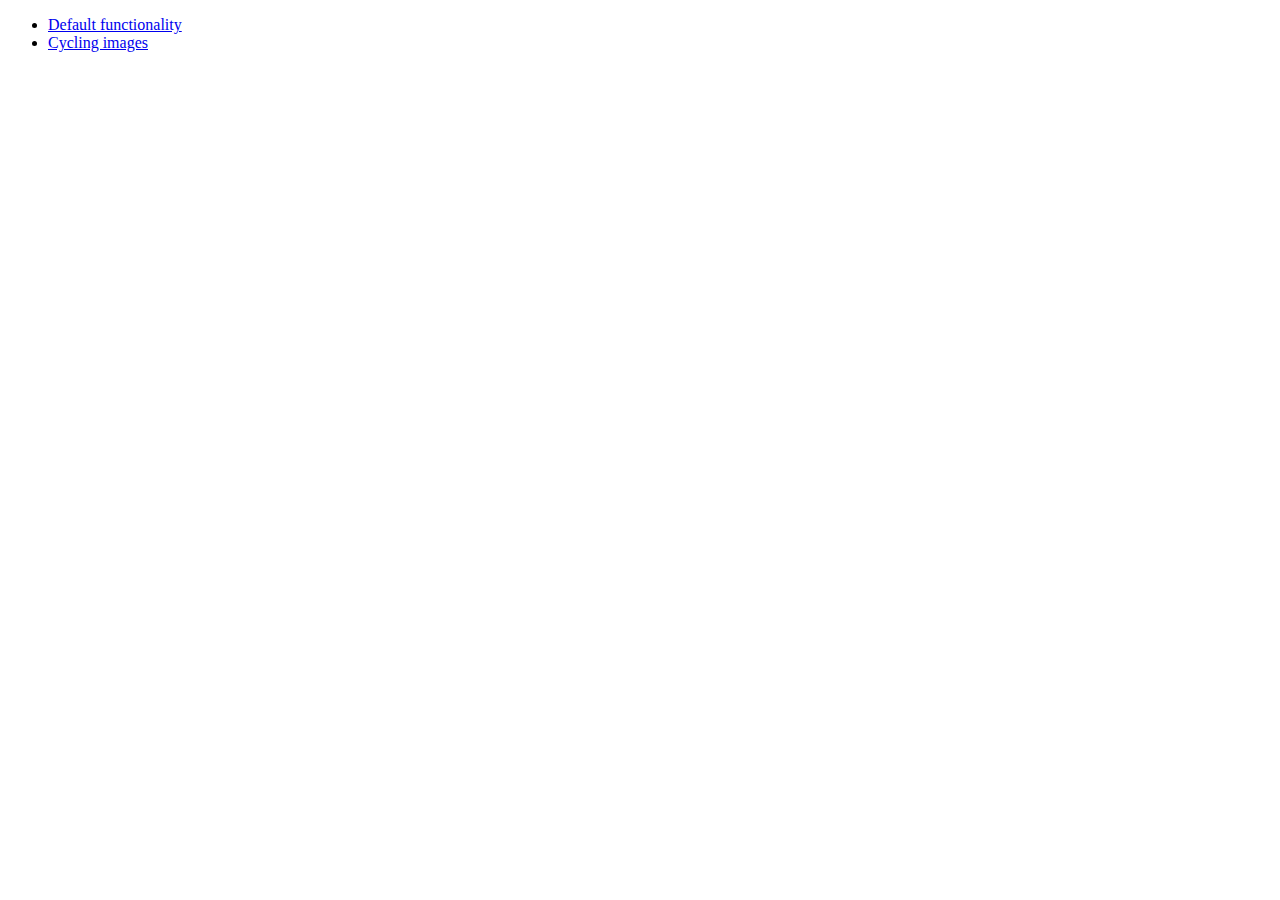
<file: www/development-bundle/demos/position/index.html>
<!doctype html>
<html lang="en">
<head>
	<meta charset="utf-8">
	<title>jQuery UI Position Demo</title>
</head>
<body>

<ul>
	<li><a href="default.html">Default functionality</a></li>
	<li><a href="cycler.html">Cycling images</a></li>
</ul>

</body>
</html>
</file>
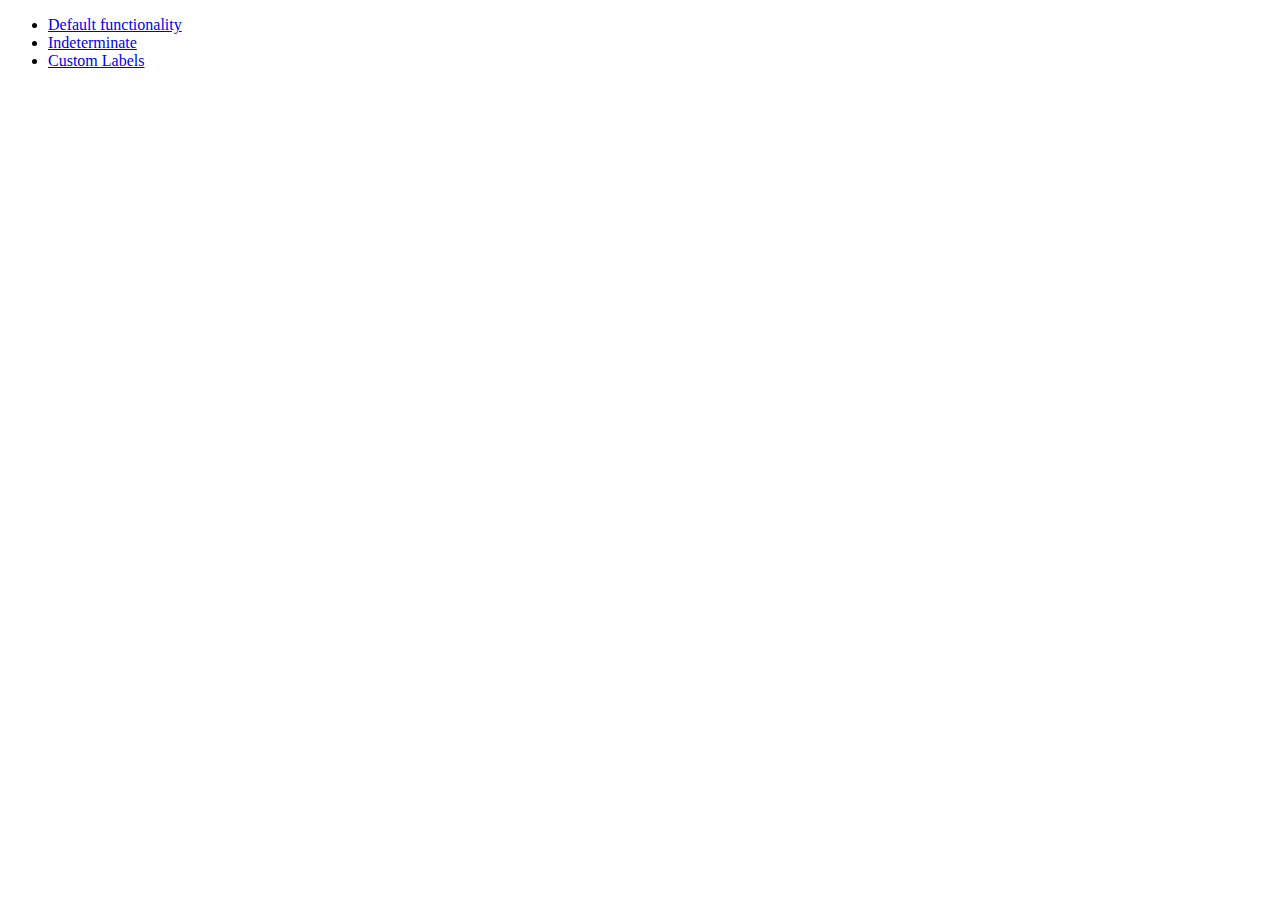
<file: www/development-bundle/demos/progressbar/index.html>
<!doctype html>
<html lang="en">
<head>
	<meta charset="utf-8">
	<title>jQuery UI Progressbar Demos</title>
</head>
<body>

<ul>
	<li><a href="default.html">Default functionality</a></li>
	<li><a href="indeterminate.html">Indeterminate</a></li>
	<li><a href="label.html">Custom Labels</a></li>
</ul>

</body>
</html>
</file>
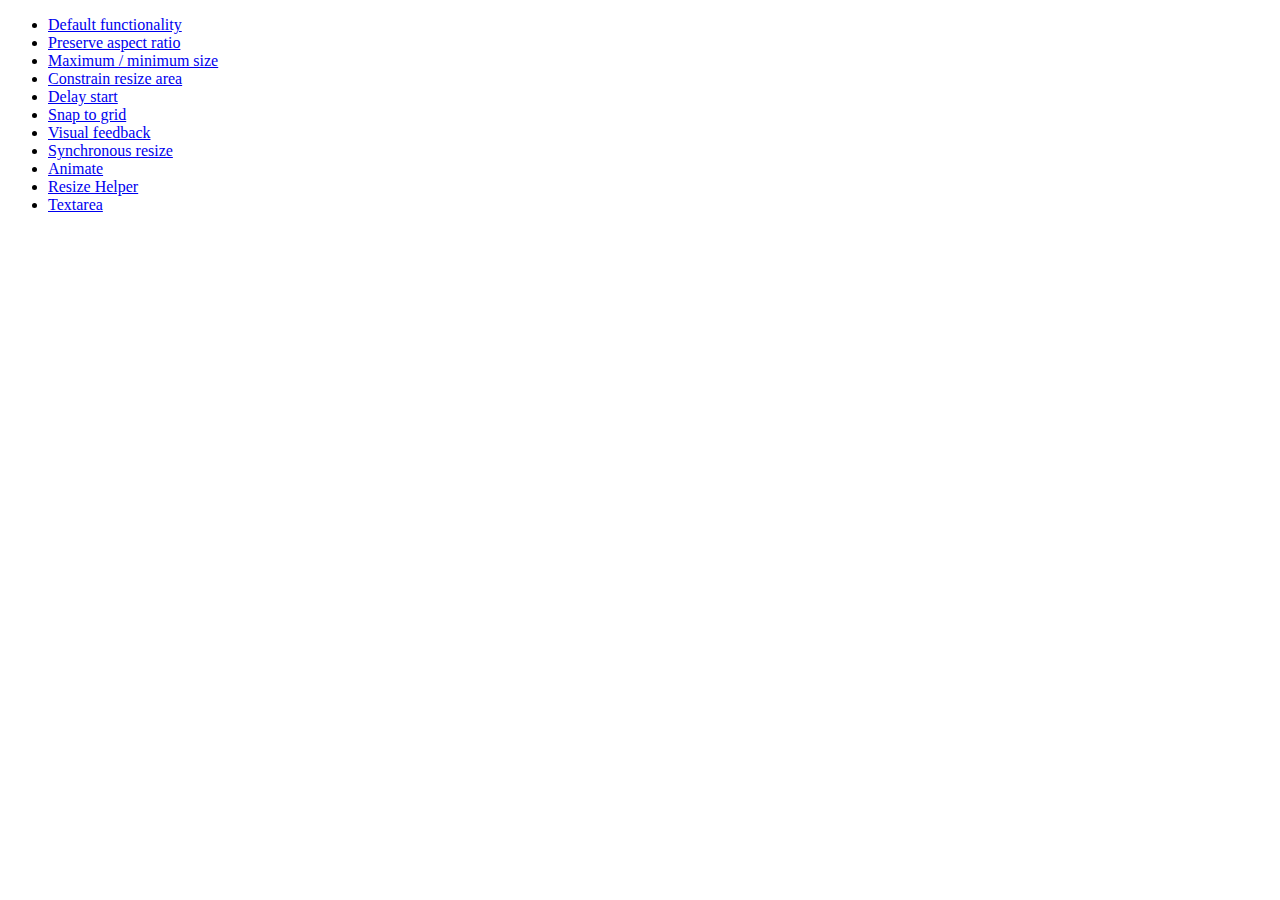
<file: www/development-bundle/demos/resizable/index.html>
<!doctype html>
<html lang="en">
<head>
	<meta charset="utf-8">
	<title>jQuery UI Resizable Demos</title>
</head>
<body>

<ul>
	<li><a href="default.html">Default functionality</a></li>
	<li><a href="aspect-ratio.html">Preserve aspect ratio</a></li>
	<li><a href="max-min.html">Maximum / minimum size</a></li>
	<li><a href="constrain-area.html">Constrain resize area</a></li>
	<li><a href="delay-start.html">Delay start</a></li>
	<li><a href="snap-to-grid.html">Snap to grid</a></li>
	<li><a href="visual-feedback.html">Visual feedback</a></li>
	<li><a href="synchronous-resize.html">Synchronous resize</a></li>
	<li><a href="animate.html">Animate</a></li>
	<li><a href="helper.html">Resize Helper</a></li>
	<li><a href="textarea.html">Textarea</a></li>
</ul>

</body>
</html>
</file>
<file: www/jquery.treeview/demo/screen.css>
<<<<<<< HEAD
html, body {height:100%; margin: 0; padding: 0; }

html>body {
	font-size: 16px; 
	font-size: 68.75%;
} /* Reset Base Font Size */

body {
	font-family: Verdana, helvetica, arial, sans-serif;
	font-size: 68.75%;
	background: #fff;
	color: #333;
}

h1, h2 { font-family: 'trebuchet ms', verdana, arial; padding: 10px; margin: 0 }
h1 { font-size: large }

#banner { padding: 15px; background-color: #06b; color: white; font-size: large; border-bottom: 1px solid #ccc;
    background: url(bg.gif) repeat-x; text-align: center }
#banner a { color: white; }

#main { padding: 1em; }

=======
html, body {height:100%; margin: 0; padding: 0; }

html>body {
	font-size: 16px; 
	font-size: 68.75%;
} /* Reset Base Font Size */

body {
	font-family: Verdana, helvetica, arial, sans-serif;
	font-size: 68.75%;
	background: #fff;
	color: #333;
}

h1, h2 { font-family: 'trebuchet ms', verdana, arial; padding: 10px; margin: 0 }
h1 { font-size: large }

#banner { padding: 15px; background-color: #06b; color: white; font-size: large; border-bottom: 1px solid #ccc;
    background: url(bg.gif) repeat-x; text-align: center }
#banner a { color: white; }

#main { padding: 1em; }

>>>>>>> 184ae4515bb0bfda4cef950d4afb793eec6006a7
a img { border: none; }
</file>
